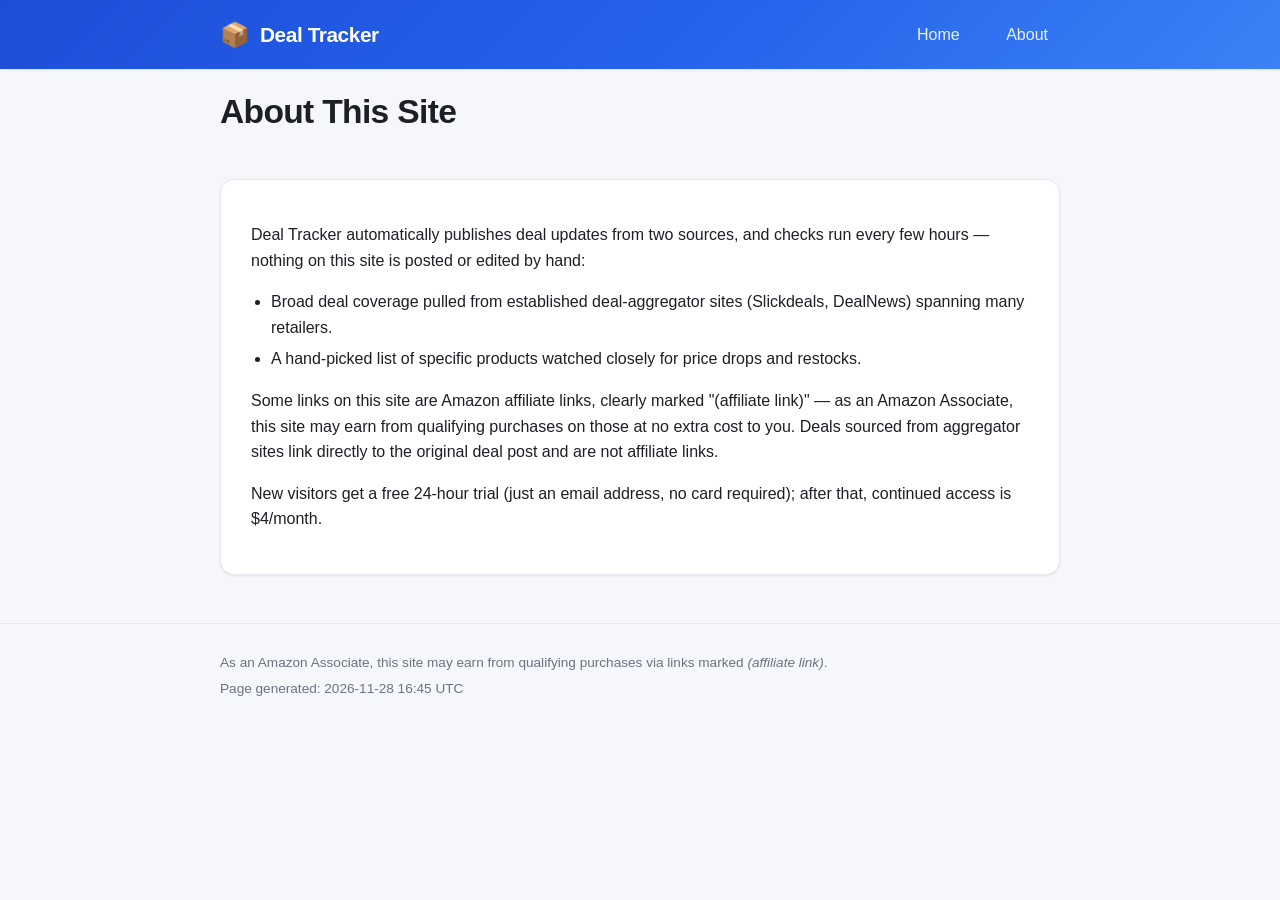
<file: docs/about.html>
<!DOCTYPE html>
<html lang="en">
<head>
<meta charset="UTF-8">
<meta name="viewport" content="width=device-width, initial-scale=1.0">
<title>About — Deal Tracker</title>
<link rel="stylesheet" href="style.css">
</head>
<body>
<header class="site-header">
  <div class="wrap header-inner">
    <a class="brand" href="index.html">
      <span class="brand-mark">&#128230;</span>
      <span class="brand-text">Deal Tracker</span>
    </a>
    <nav>
      <a href="index.html">Home</a>
      <a href="about.html">About</a>
    </nav>
  </div>
</header>
<main class="wrap">

<section class="hero" style="padding-top:16px;">
<h1>About This Site</h1>
</section>
<div class="about-card">
<p>Deal Tracker automatically publishes deal updates from two sources, and checks
run every few hours &mdash; nothing on this site is posted or edited by hand:</p>
<ul>
<li>Broad deal coverage pulled from established deal-aggregator sites (Slickdeals,
DealNews) spanning many retailers.</li>
<li>A hand-picked list of specific products watched closely for price drops and
restocks.</li>
</ul>

<p>Some links on this site are Amazon affiliate links, clearly marked
"(affiliate link)" &mdash; as an Amazon Associate, this site may earn from
qualifying purchases on those at no extra cost to you. Deals sourced from
aggregator sites link directly to the original deal post and are not
affiliate links.</p>

<p>New visitors get a free 24-hour trial (just an email address, no card
required); after that, continued access is $4/month.</p>
</div>

</main>
<footer class="site-footer">
  <div class="wrap">
    <p>As an Amazon Associate, this site may earn from qualifying purchases via links marked <em>(affiliate link)</em>.</p>
    <p class="muted">Page generated: 2026-11-28 16:45 UTC</p>
  </div>
</footer>
</body>
</html>
</file>
<file: docs/style.css>
:root {
  color-scheme: light;
  --bg: #f6f7fb;
  --bg-soft: #eef0f6;
  --card-bg: #ffffff;
  --text: #1c1f26;
  --muted: #6b7280;
  --border: #e7e9ee;
  --accent: #2563eb;
  --accent-dark: #1d4ed8;
  --green-bg: #e7f8ee; --green-text: #0f7a3d;
  --blue-bg: #e8f1ff; --blue-text: #1d4ed8;
  --amber-bg: #fff6e0; --amber-text: #92650a;
  --radius: 14px;
  --shadow: 0 1px 2px rgba(16, 24, 40, 0.04), 0 1px 3px rgba(16, 24, 40, 0.06);
  --shadow-hover: 0 8px 24px rgba(16, 24, 40, 0.10);
}

@media (prefers-color-scheme: dark) {
  :root {
    color-scheme: dark;
    --bg: #0f1115;
    --bg-soft: #161922;
    --card-bg: #171a21;
    --text: #e7e9ee;
    --muted: #9aa1ae;
    --border: #262a35;
    --accent: #5b8def;
    --accent-dark: #7fa6f2;
    --green-bg: #103a24; --green-text: #4ade8a;
    --blue-bg: #12233f; --blue-text: #7fa6f2;
    --amber-bg: #3a2e0f; --amber-text: #f2c25b;
    --shadow: 0 1px 2px rgba(0,0,0,0.3), 0 1px 3px rgba(0,0,0,0.35);
    --shadow-hover: 0 8px 24px rgba(0,0,0,0.45);
  }
}

* { box-sizing: border-box; }

body {
  margin: 0;
  font-family: -apple-system, BlinkMacSystemFont, "Segoe UI", Helvetica, Arial, sans-serif;
  background: var(--bg);
  color: var(--text);
  line-height: 1.6;
  -webkit-font-smoothing: antialiased;
}

.wrap { max-width: 880px; margin: 0 auto; padding: 0 20px; }

/* Header */
.site-header {
  background: linear-gradient(135deg, #1d4ed8, #2563eb 55%, #3b82f6);
  color: #fff;
  padding: 18px 0;
  box-shadow: var(--shadow);
  position: sticky;
  top: 0;
  z-index: 10;
}
.header-inner { display: flex; align-items: center; justify-content: space-between; }
.brand { display: flex; align-items: center; gap: 10px; text-decoration: none; color: #fff; }
.brand-mark { font-size: 1.5rem; line-height: 1; }
.brand-text { font-size: 1.3rem; font-weight: 700; letter-spacing: -0.02em; }
.site-header nav a {
  color: #eaf0ff;
  text-decoration: none;
  margin-left: 18px;
  font-weight: 500;
  padding: 6px 12px;
  border-radius: 999px;
  transition: background 0.15s ease;
}
.site-header nav a:hover { background: rgba(255,255,255,0.15); }

/* Hero */
.hero { padding: 40px 0 8px; }
.hero h1 {
  font-size: clamp(1.6rem, 3vw, 2.1rem);
  margin: 0 0 8px;
  letter-spacing: -0.02em;
}
.hero p.tagline { color: var(--muted); margin: 0 0 22px; font-size: 1.02rem; }
.stat-row { display: flex; flex-wrap: wrap; gap: 12px; margin-bottom: 8px; }
.stat-pill {
  background: var(--card-bg);
  border: 1px solid var(--border);
  border-radius: 999px;
  padding: 8px 16px;
  font-size: 0.85rem;
  color: var(--muted);
  box-shadow: var(--shadow);
}
.stat-pill strong { color: var(--text); }

/* Layout */
main.wrap { padding-bottom: 48px; }
h2 {
  font-size: 1.25rem;
  margin: 40px 0 16px;
  padding-bottom: 8px;
  border-bottom: 2px solid var(--border);
  letter-spacing: -0.01em;
}
h2:first-of-type { margin-top: 8px; }

/* Deal cards */
.updates { display: flex; flex-direction: column; gap: 12px; }
.deal-card {
  background: var(--card-bg);
  border: 1px solid var(--border);
  border-radius: var(--radius);
  box-shadow: var(--shadow);
  padding: 16px 18px;
  transition: transform 0.15s ease, box-shadow 0.15s ease;
  animation: fade-in-up 0.4s ease backwards;
}
.deal-card:hover { transform: translateY(-2px); box-shadow: var(--shadow-hover); }
.deal-card-top { display: flex; align-items: center; justify-content: space-between; gap: 12px; margin-bottom: 8px; }
.deal-title { font-weight: 600; text-decoration: none; color: var(--text); font-size: 1.02rem; }
.deal-title:hover { color: var(--accent-dark); text-decoration: underline; }
.deal-detail { color: var(--muted); font-size: 0.93rem; margin-top: 5px; }
.deal-detail strong { color: var(--text); }
.affiliate-note { color: var(--muted); font-size: 0.8rem; font-style: italic; margin-left: 4px; }

.tag {
  display: inline-flex;
  align-items: center;
  gap: 5px;
  font-weight: 700;
  font-size: 0.72rem;
  letter-spacing: 0.02em;
  text-transform: uppercase;
  padding: 4px 10px;
  border-radius: 999px;
  white-space: nowrap;
}
.tag.price_drop { background: var(--green-bg); color: var(--green-text); }
.tag.restock { background: var(--blue-bg); color: var(--blue-text); }
.tag.aggregator_deal { background: var(--amber-bg); color: var(--amber-text); }

.timestamp { color: var(--muted); font-size: 0.78rem; white-space: nowrap; }

.store-badge {
  display: inline-block;
  font-size: 0.72rem;
  font-weight: 600;
  color: var(--muted);
  background: var(--bg-soft);
  border: 1px solid var(--border);
  border-radius: 999px;
  padding: 2px 9px;
  vertical-align: middle;
}

/* Store filter bar */
.filter-bar {
  display: flex;
  flex-wrap: wrap;
  gap: 8px;
  margin: 4px 0 24px;
}
.filter-pill {
  font: inherit;
  font-size: 0.85rem;
  font-weight: 600;
  padding: 6px 14px;
  border-radius: 999px;
  border: 1px solid var(--border);
  background: var(--card-bg);
  color: var(--muted);
  cursor: pointer;
  transition: background 0.12s ease, color 0.12s ease, border-color 0.12s ease;
}
.filter-pill:hover { border-color: var(--accent); color: var(--text); }
.filter-pill.active { background: var(--accent); border-color: var(--accent); color: #fff; }

.empty-state {
  background: var(--card-bg);
  border: 1px dashed var(--border);
  border-radius: var(--radius);
  padding: 28px;
  color: var(--muted);
  text-align: center;
}
.empty-state.gate { border-style: solid; text-align: left; }
.empty-state.gate h3 { margin: 0 0 8px; color: var(--text); }

/* Login / upgrade */
.login-form { display: flex; gap: 8px; flex-wrap: wrap; margin: 14px 0 6px; }
.login-form input {
  flex: 1;
  min-width: 200px;
  padding: 10px 14px;
  border-radius: 999px;
  border: 1px solid var(--border);
  background: var(--bg);
  color: var(--text);
  font-size: 0.95rem;
}
.login-form button, .upgrade-btn {
  padding: 10px 18px;
  border-radius: 999px;
  border: none;
  background: var(--accent);
  color: #fff;
  font-weight: 600;
  font-size: 0.95rem;
  cursor: pointer;
  text-decoration: none;
  display: inline-block;
  transition: background 0.15s ease;
}
.login-form button:hover, .upgrade-btn:hover { background: var(--accent-dark); }

/* Status table */
.table-card {
  background: var(--card-bg);
  border: 1px solid var(--border);
  border-radius: var(--radius);
  box-shadow: var(--shadow);
  overflow: hidden;
}
table.status { border-collapse: collapse; width: 100%; }
table.status th, table.status td { padding: 12px 16px; text-align: left; }
table.status th {
  background: var(--bg-soft);
  font-size: 0.78rem;
  text-transform: uppercase;
  letter-spacing: 0.03em;
  color: var(--muted);
  border-bottom: 1px solid var(--border);
}
table.status tr:not(:last-child) td { border-bottom: 1px solid var(--border); }
table.status tr:hover td { background: var(--bg-soft); }
.stock-yes { color: var(--green-text); font-weight: 600; }
.stock-no { color: #e5484d; font-weight: 600; }
.stock-unknown { color: var(--muted); }

/* About page */
.about-card {
  background: var(--card-bg);
  border: 1px solid var(--border);
  border-radius: var(--radius);
  box-shadow: var(--shadow);
  padding: 26px 30px;
  margin-top: 24px;
}
.about-card ul { padding-left: 20px; }
.about-card li { margin-bottom: 6px; }

/* Footer */
.site-footer {
  border-top: 1px solid var(--border);
  padding: 24px 0 40px;
  color: var(--muted);
  font-size: 0.85rem;
}
.site-footer p { margin: 4px 0; }
.muted { color: var(--muted); }
code {
  background: var(--bg-soft);
  padding: 2px 6px;
  border-radius: 6px;
  font-size: 0.9em;
}

@keyframes fade-in-up {
  from { opacity: 0; transform: translateY(6px); }
  to { opacity: 1; transform: translateY(0); }
}

@media (max-width: 560px) {
  .header-inner { flex-direction: column; align-items: flex-start; gap: 10px; }
  .deal-card-top { flex-direction: column; align-items: flex-start; gap: 4px; }
  table.status th:nth-child(3), table.status td:nth-child(3) { display: none; }
  .hero { padding-top: 28px; }
}

@media (prefers-reduced-motion: reduce) {
  .deal-card { animation: none; }
  .deal-card, .deal-card:hover { transition: none; transform: none; }
}
</file>
